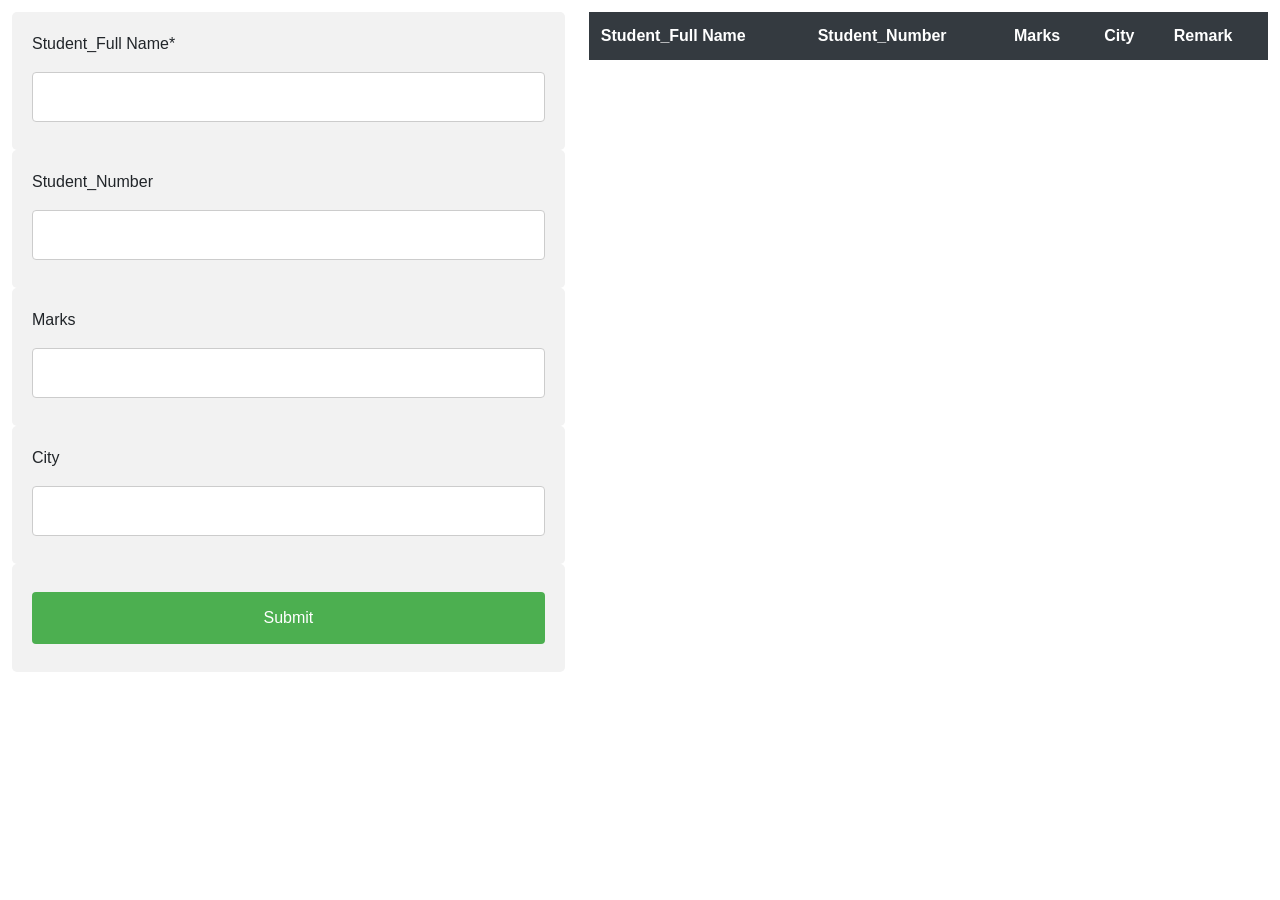
<file: WEB_JAVASCRIPT_PROJECT/index.html>
<!DOCTYPE html>
<html>

<head>
    <title>
        Html CRUD with Pure JavaScript
    </title>
    <link rel="stylesheet" href="style.css">
    <link rel="stylesheet" href="https://stackpath.bootstrapcdn.com/bootstrap/4.3.1/css/bootstrap.min.css" integrity="sha384-ggOyR0iXCbMQv3Xipma34MD+dH/1fQ784/j6cY/iJTQUOhcWr7x9JvoRxT2MZw1T" crossorigin="anonymous">
    <style>
        
input[type=text], select {
  width: 100%;
  padding: 12px 20px;
  margin: 8px 0;
  display: inline-block;
  border: 1px solid #ccc;
  border-radius: 4px;
  box-sizing: border-box;
}

input[type=submit] {
  width: 100%;
  background-color: #4CAF50;
  color: white;
  padding: 14px 20px;
  margin: 8px 0;
  border: none;
  border-radius: 4px;
  cursor: pointer;
}

input[type=submit]:hover {
  background-color: #45a049;
}

div {
  border-radius: 5px;
  background-color: #f2f2f2;
  padding: 20px;
}

    </style>
</head>

<body>
    <table class="table table-borderless" >
        <tr>
            <td>
                <form onsubmit="event.preventDefault();onFormSubmit();" autocomplete="off">
                    <div>
                        <label>Student_Full Name*</label>
                        <input type="text" name="fullName" id="fullName">
                    </div>
                    <div>
                        <label>Student_Number</label>
                        <input type="text" name="empCode" id="empCode">
                    </div>
                    <div>
                        <label>Marks</label>
                        <input type="text" name="salary" id="salary">
                    </div>
                    <div>
                        <label>City</label>
                        <input type="text" name="city" id="city">
                    </div>
                    <div  class="form-action-buttons">
                        <input type="submit" value="Submit">
                    </div>
                </form>
            </td>
            <td>
                <table class="table table-dark table-hover" class="list" id="employeeList"  >
                    <thead>
                        <tr>
                            <th>Student_Full Name</th>
                            <th>Student_Number</th>
                            <th>Marks</th>
                            <th>City</th>
                            <th>Remark</th>
                        </tr>
                    </thead>
                    <tbody>

                    </tbody>
                </table>
            </td>
        </tr>
    </table>
    <script src="app.js"></script>
</body>

</html
</file>
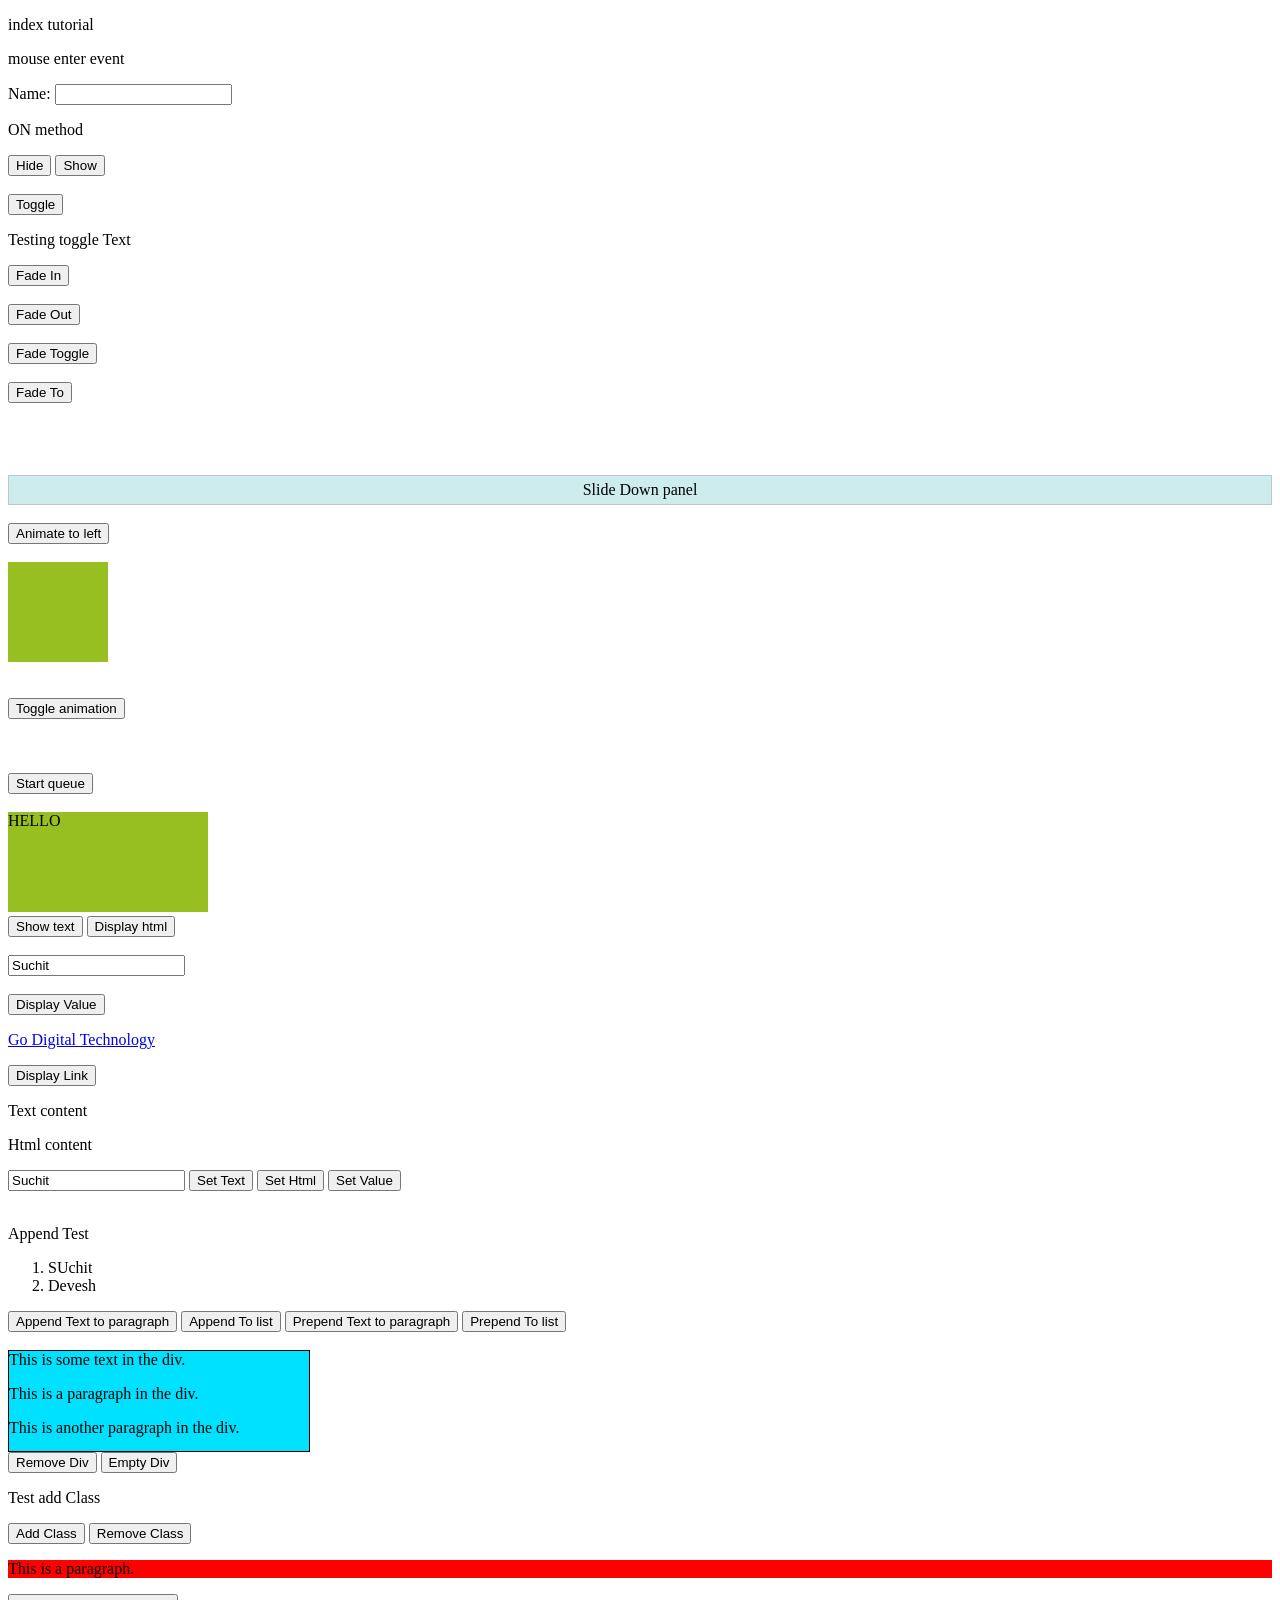
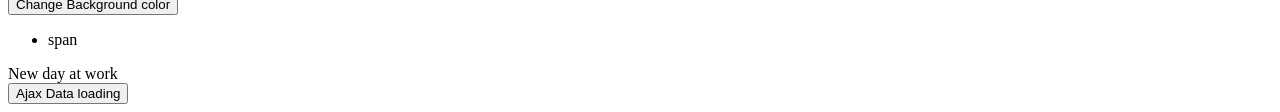
<file: WEB_JAVASCRIPT_Basics_Array_DOM/JQUERY/JQuery.html>
<!DOCTYPE html>
<html lang="en">
<head>
    <meta charset="UTF-8">
    <meta http-equiv="X-UA-Compatible" content="IE=edge">
    <meta name="viewport" content="width=device-width, initial-scale=1.0">
    <title>Document</title>
    <script src="https://ajax.googleapis.com/ajax/libs/jquery/3.5.1/jquery.min.js"></script>
    
    <style>
     #panel, #flip {
                    padding: 5px;
  text-align: center;
  background-color: #ccecee;
  border: solid 1px #c3c3c3;
}

#panel {
  padding: 50px;
  display: none;
}
.blue {
  color: blue;
}
    </style>
</head>
<script>
    // 31-08-2021
    $(document).ready(function(){
        $("p").click(function(){
            $(this).hide();
        })
    })

    //Mouse enter event

    $(document).ready(function(){
        $("#p1").mouseenter(function(){
            alert("MOuse enter event display");
        })
    })

    //Focus

    $(document).ready(function(){
        $("input").focus(function(){
            $(this).css("background-color","red");
        })
    })

    //ON Method

    $(document).ready(function(){
        $("p").on({mouseenter: function(){
            $(this).css("background-clor","Yellow");
        }
        })
    })

    //Hide and show

    $(document).ready(function(){
        $("#b1").click(function(){
            $("#p2").hide();
        })
    })
    $(document).ready(function(){
        $("#b2").click(function(){
            $("#p2").show();
        })
    })

    //Toggle 

    $(document).ready(function(){
        $("#b3").click(function(){
            $("#p3").toggle();
        })
    })

    //Fade in

    $(document).ready(function(){
        $("#b4").click(function(){
            $("#div1").fadeIn();
        })
    })
    $(document).ready(function(){
        $("#b4").click(function(){
            $("#div2").fadeIn(3000);
        })
    })

    //Fade Out

    $(document).ready(function(){
        $("#b5").click(function(){
            $("#div1").fadeOut();
        })
    })

    //Fade Toggle

    $(document).ready(function(){
        $("#b6").click(function(){
            $("#div3").fadeToggle();
        })
    })

    //Fade To

    $(document).ready(function(){
        $("#b7").click(function(){
            $("#div1").fadeTo("slow",0.15);
        })
    })

   /
    //slide Toggle

    $(document).ready(function(){
        $("#flip").click(function(){
            $("#panel").slideToggle("slow");
        })
    })

    //animate method

    $(document).ready(function(){
        $("#b8").click(function(){
            $("#div4").animate({left: '250px'});
        })
    })

    //animate toggle

    $(document).ready(function(){
        $("#b9").click(function(){
            $("#div5").animate({height:'toggle'});
        })
    })

    //queue animate functionality

    $(document).ready(function(){
        $("#b10").click(function(){
            var div=$("#div6");
            div.animate({left: '100px'},"slow");
            div.animate({fontSize: '3em'},"slow");
        })
    })

    //get content --Text,html,val,attr

    $(document).ready(function(){
        $("#b11").click(function(){
            alert("Text: "+$("#p4").text());
        })
    })
   
    $(document).ready(function(){
        $("#b12").click(function(){
            alert("Text: "+$("#p4").html());
        })
    })
    $(document).ready(function(){
        $("#b13").click(function(){
            alert("Text: "+$("#in").val());
        })
    })
    $(document).ready(function(){
        $("#b14").click(function(){
            alert("Text: "+$("#gdt").attr("href"));
        })
    })

    //set content text,html,value

    $(document).ready(function(){
        $("#b15").click(function(){
          $("#p5").text("New Text Content");
        })
    })
    $(document).ready(function(){
        $("#b16").click(function(){
          $("#p6").html("<b>New Text Content</b>");
        })
    })
    $(document).ready(function(){
        $("#b17").click(function(){
          $("#in1").val("Prajakta");
        })
    })

    //Add Append

    $(document).ready(function(){
        $("#b18").click(function(){
            $("#p7").append("New Text");
        })
    })

    $(document).ready(function(){
        $("#b19").click(function(){
            $("#list").append("<li>Amit</li>");
        })
    })

    //Add Prepend

    $(document).ready(function(){
        $("#b20").click(function(){
            $("#p7").prepend("New Text");
        })
    })

    $(document).ready(function(){
        $("#b21").click(function(){
            $("#list").prepend("<li>Prajakta</li>");
        })
    })

    //Remove

    $(document).ready(function(){
        $("#b22").click(function(){
            $("#div7").remove();
        })
    })

    //Empty

    $(document).ready(function(){
        $("#b23").click(function(){
            $("#div7").empty();
        })
    })

    //add css classes

    $(document).ready(function(){
        $("#b24").click(function(){
            $("#p8").addClass("blue")
        })
    })

    //remove css classes

    $(document).ready(function(){
        $("#b25").click(function(){
            $("#p8").removeClass("blue")
        })
    })

    //jquery css

    $(document).ready(function(){
        $("#b26").click(function(){
            $("#p9").css("background-color","yellow");
        })
    })

    //01-09-2021

    $(document).ready(function(){
        $("#btn").click(function(){
            $("#div8").load("ajaxtest.txt");
        })
    })

</script>
<body>
    <p>index tutorial</p>
    <p id="p1">mouse enter event</p>
    Name: <input type="text" name="Name"><br>
    <p id="p2" >ON method</p>
    <button type="button" id="b1">Hide</button>
    <button type="button" id="b2">Show</button><br><br>
    <button type="button" id="b3">Toggle</button>
    <p id="p3">Testing toggle Text</p>
    <button type="button" id="b4">Fade In</button><br><br>
    <button type="button" id="b5">Fade Out</button><br><br>
    <button type="button" id="b6">Fade Toggle</button><br><br>
    <button type="button" id="b7">Fade To</button><br><br>
    <div id="div1" style="width:80px;height:80px;display:none;background-color:red;"></div><br>
    <div id="div2" style="width:80px;height:80px;display:none;background-color:rgb(0, 247, 255);"></div><br>
    <div id="div3" style="width:80px;height:80px;display:none;background-color:rgb(0, 255, 64);"></div><br>
    <div id="flip">Slide Down panel</div>
    <div id="panel">Show panel</div><br>
    <button type="button" id="b8">Animate to left</button><br><br>
    <div id="div4" style="background:#98bf21;height:100px;width:100px;  "></div><br><br>
    <button type="button" id="b9">Toggle animation</button><br><br>
    <div id="div5" style="width:80px;height:80px;display:none;background-color:rgb(255, 166, 0);"></div><br><br>
    <button type="button" id="b10">Start queue</button><br><br>
    <div id="div6" style="background:#98bf21;height:100px;width:200px;position:absolute;">HELLO</div><br><br>
    <p id="p4">Content <b>test</b> for get</p><br>
    <button type="button" id="b11">Show text</button>
    <button type="button" id="b12">Display html</button><br><br>
    <input type="text" id="in" value="Suchit"><br><br>
    <button type="button" id="b13">Display Value</button>
    <p><a href="http://godigitaltc.com/" id="gdt">Go Digital Technology</a></p>
    <button type="button" id="b14">Display Link</button>
    <p id="p5">Text content</p>
    <p id="p6">Html content</p>
    <input type="text" id="in1" value="Suchit">
    <button type="button" id="b15">Set Text</button>
    <button type="button" id="b16">Set Html</button>
    <button type="button" id="b17">Set Value</button><br><br>
    <p id="p7">Append Test</p>
    <ol id="list" >
        <li>SUchit</li>
        <li>Devesh</li>
    </ol>
    <button type="button" id="b18">Append Text to paragraph</button>
    <button type="button" id="b19">Append To list</button>
    <button type="button" id="b20">Prepend Text to paragraph</button>
    <button type="button" id="b21">Prepend To list</button><br><br>
    <div id="div7" style="height:100px;width:300px;border:1px solid black;background-color:rgb(0, 225, 255);">

        This is some text in the div.
        <p>This is a paragraph in the div.</p>
        <p>This is another paragraph in the div.</p>
        
        </div>
    <button type="button" id="b22">Remove Div</button>
    <button type="button" id="b23">Empty Div</button>
    <p id="p8">Test add Class</p>
    <button type="button" id="b24">Add Class</button>
    <button type="button" id="b25">Remove Class</button><br>
    <p id="p9" style="background-color:#ff0000">This is a paragraph.</p>
    <button type="button" id="b26">Change Background color</button>
    <div>
        <div>
            <ul>
                <li>
                    <span>span</span>
                </li>
            </ul>
        </div>
    </div>
    <!-- 01-09-2021 -->
    <div id="div8">New day at work</div>
    <button id="btn">Ajax Data loading</button>
</body>
</html>
</file>
<file: WEB_JAVASCRIPT_PROJECT/style.css>
body > table{
    width: 100%;
}

table{
    border-collapse: collapse;
}
table.list{
    width:100%;
}

td, th {
    border: 1px solid #dddddd;
    text-align: left;
    padding: 8px;
}
tr:nth-child(even),table.list thead>tr {
    background-color: #dddddd;
}

input[type=text], input[type=number] {
    width: 100%;
    padding: 12px 20px;
    margin: 8px 0;
    display: inline-block;
    border: 1px solid #ccc;
    border-radius: 4px;
    box-sizing: border-box;
}

input[type=submit]{
    width: 30%;
    background-color: #ddd;
    color: #000;
    padding: 14px 20px;
    margin: 8px 0;
    border: none;
    border-radius: 4px;
    cursor: pointer;
}

form div.form-action-buttons{
    text-align: right;
}

a{
    cursor: pointer;
    text-decoration: underline;
    color: #0000ee;
    margin-right: 4px;
}

label.validation-error{
    color:   red;
    margin-left: 5px;
}

.hide{
    display:none;
}
</file>
